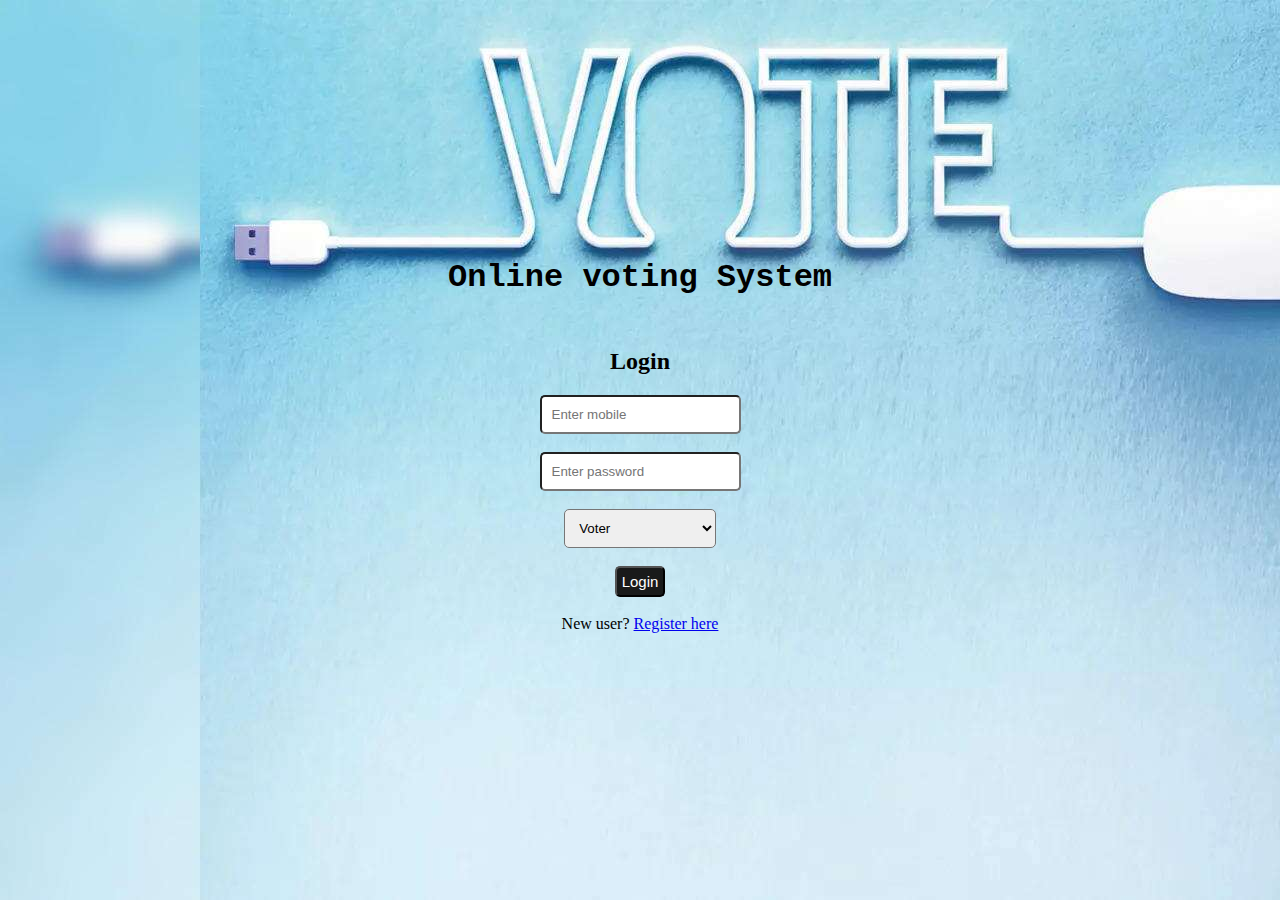
<file: index.html>
<!DOCTYPE html>
<html lang="en">
<head>
    <meta charset="UTF-8">
    <meta name="viewport" content="width=device-width, initial-scale=1.0">
    <title>Online voting System</title>
    <link rel="stylesheet" href="css/stylesheet.css">
</head>
<body>
    <center>
    <div id="headersection">
        <h1>Online voting System</h1>
    </div>
    <div id="bodysection">

        <form action="api/login.php" method="POST">
            <h2>Login</h2>
            <input type="number" name="mobile" placeholder="Enter mobile"><br><br>
            <input type="password" name="password" placeholder="Enter password"><br><br>
            <select id="dropbox" name="role">
            <option value="1">Voter</option>
            <option value="2">Group</option>
            </select><br><br>
            <button id="Loginbtn" type="submit">Login</button><br><br>
            New user? <a href="routes/register.html">Register here</a>
        </form>
        
    </div>
</center>
    </body>
</html>
</file>
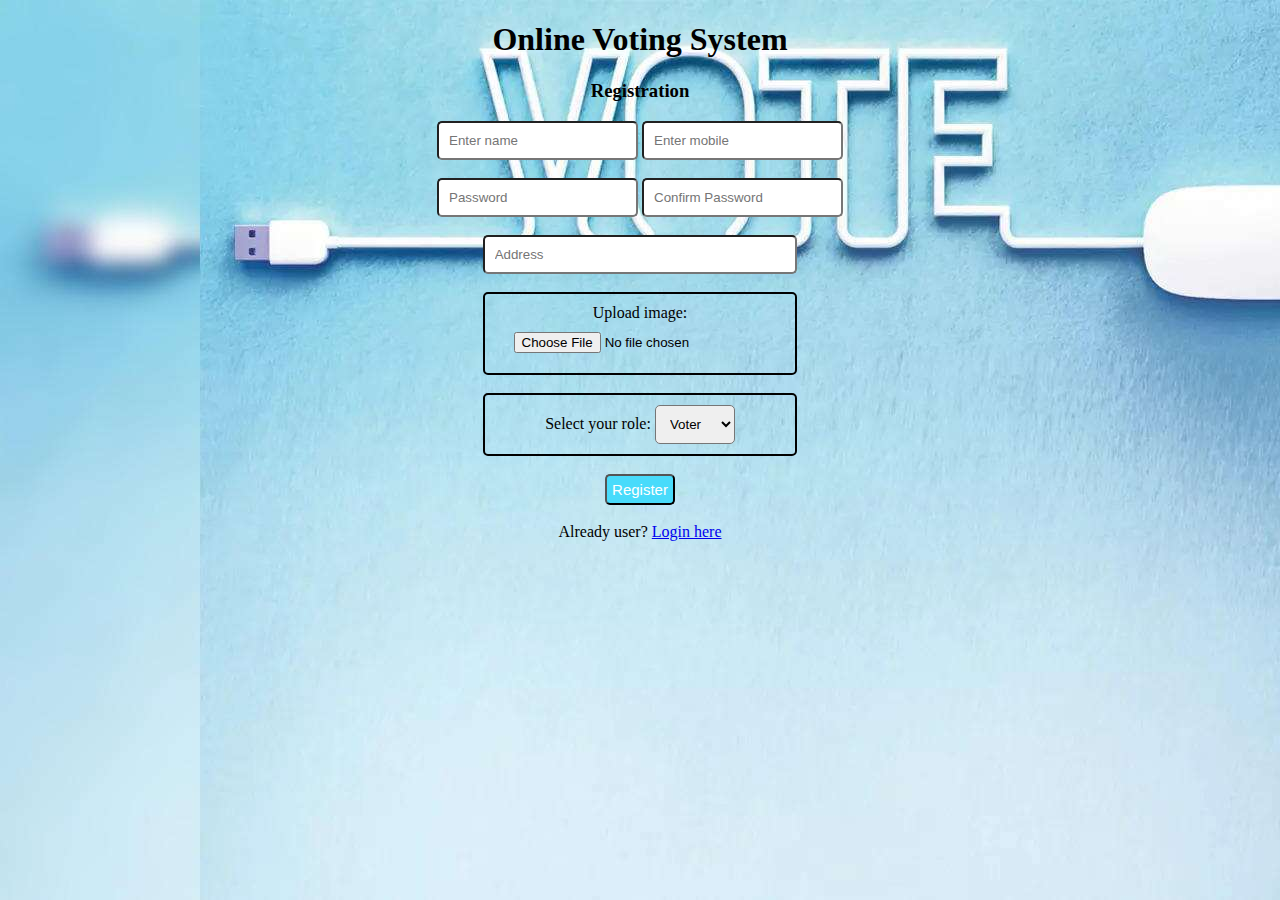
<file: routes/register.html>
<!DOCTYPE html>
<html lang="en">
<head>
    <meta charset="UTF-8">
    <meta name="viewport" content="width=device-width, initial-scale=1.0">
    <title>Online Voting System - Registration</title>
    <link rel="stylesheet" href="../css/stylesheet.css">
</head>
<body>
   <style>
    #address
    {
        width: 23%;
    }
    #imagepart{
        padding: 10px;
        border: 2px solid black;
        border-radius: 5px;
        width: 23%;
        text-align: center;

    }
    #role{
        padding: 10px;
        border: 2px solid black;
        border-radius: 5px;
        width: 23%;
    }
    #role select
    {
        border-radius: 5px;
        padding: 10px;
    }
   </style>
   <center>
    <h1>Online Voting System</h1>
<h3>Registration</h3>
<form action="../api/register.php" method="post" enctype="multipart/form-data">
<input type="text" name="name" placeholder="Enter name">
<input type="number" name="mobile" placeholder="Enter mobile"><br><br>
<input type="password" name="password" placeholder="Password">
<input type="password" name="cpassword" placeholder="Confirm Password"><br><br>
<input id="address" type="text" name="address" placeholder="Address"><br><br>
    <div id="imagepart">
        Upload image: <input type="file" name="photo">
    </div>
    <br>
    <div id="role">
        Select your role: <select name="role" >
        <option value="1">Voter</option>
        <option value="2">Group</option>
        </select>

    </div>
<br>
<button style=" padding: 5px;
             border-radius: 5px;
             background-color: #48dbfb;
             color: white;
             font-size: 15px;">Register</button><br><br>
Already user? <a href="../index.html">Login here</a>
</form>
</center>
</body>
</html>
</file>
<file: css/stylesheet.css>
body{
    background-image: url(vote\ 9.jpg);
}
#headersection
{
padding: 10px;
padding-top: 230px;

}
#headersection
{
    font-family: 'Courier New', Courier, monospace;
}
input{
    padding: 10px;
    border-radius: 5px;

}
#dropbox{
    padding: 10px;
    border-radius: 5px;
    width: 12%

}
#Loginbtn{
    padding: 5px;
    border-radius: 5px;
    background-color: #191a1a;
    color: white;
    font-size: 15px;
}
</file>
